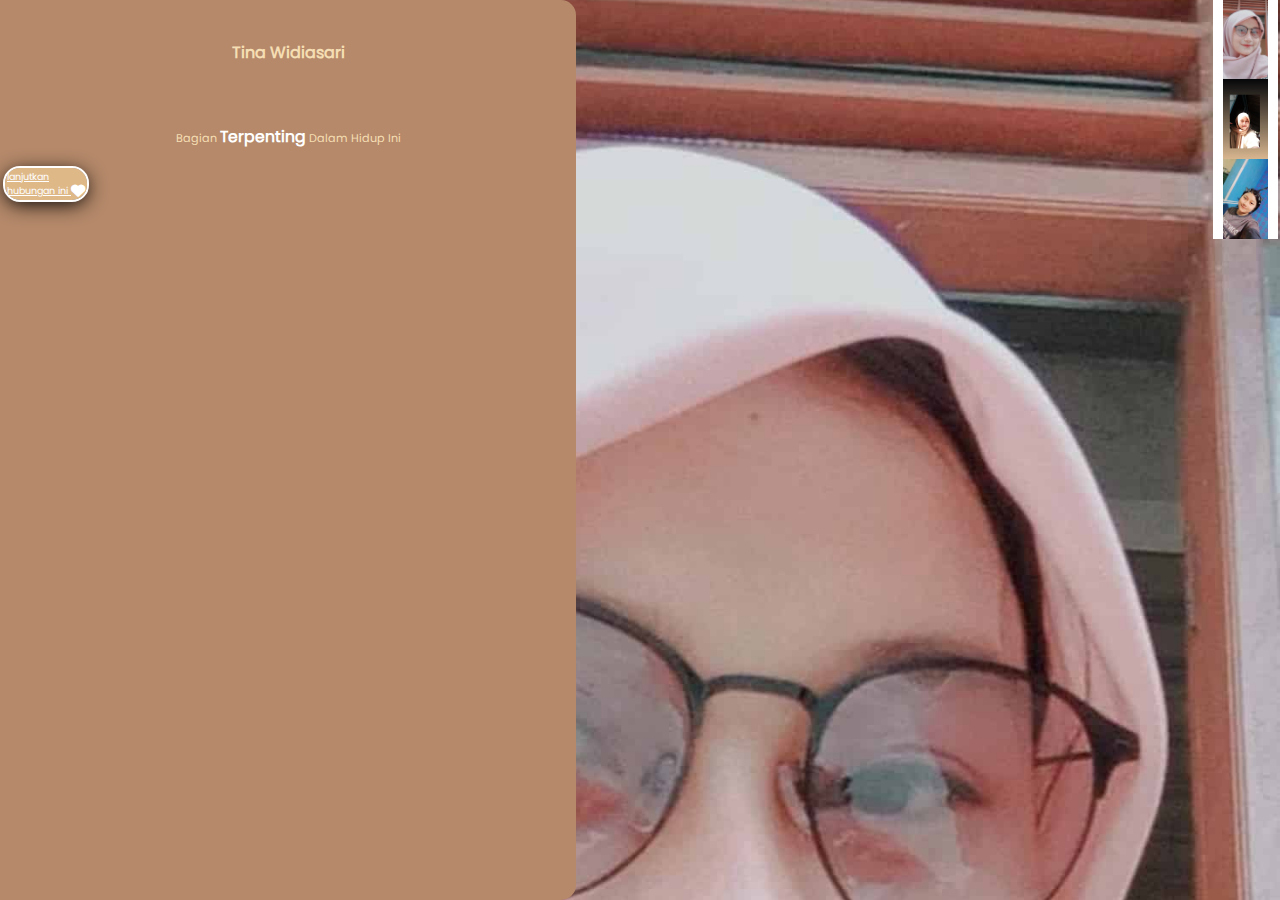
<file: index.html>
<!DOCTYPE html>
<html>
   <head>
      <meta charset="UTF-8" />
      <meta http-equiv="X-UA-Compatible" content="IE=edge" />
      <meta name="viewport" content="width=device-width, initial-scale=1.0" />

      <title>Tina WidiaSari</title>

      <link rel="stylesheet" href="assets/fontawesome-free-6.1.1-web/css/all.css" />
      <link rel="stylesheet" href="assets/fontawesome-free-6.1.1-web/css/fontawesome.css" />
      <link rel="stylesheet" href="css/index1.css" />
   </head>
   <body>
      <header>
         <div class="head" data-img="../assets/img/2.jpg">
            <h1>Tina Widiasari</h1>
            <p>bagian <span>terpenting</span> dalam hidup ini</p>
            <a href="2.html"
               >lanjutkan <br />
               hubungan ini <i class="fa-solid fa-heart fa-xl"></i
            ></a>
         </div>
         <div class="img-thumbs">
            <img src="assets/img/11.jpg" />
            <img src="assets/img/5.jpg" />
            <img src="assets/img/1.jpg" />
         </div>
      </header>
      <script src="js/index.js"></script>
   </body>
</html>
</file>
<file: css/index1.css>
@import "subcss/init.css";

body {
   font-family: "poppins";
}

header {
   position: relative;
   width: 100%;
   height: 100vh;
   background-image: url(../assets/img/11.jpg);
   background-repeat: no-repeat;
   background-size: cover;
   background-position-y: 10%;
   background-position-x: 30%;
}

header .head {
   width: 45%;
   height: 100%;
   background-color: rgb(181, 137, 106);
   border-top-right-radius: 15px;
   border-bottom-right-radius: 15px;
   position: absolute;
   top: 0;
   left: 0;
}

header .head[data-img="../assets/img/11.jpg"] {
   background-color: rgba(181, 137, 106, 0.7);
}

header .head[data-img="../assets/img/5.jpg"] {
   background-color: rgba(65, 132, 157, 0.7);
}

header .head[data-img="../assets/img/1.jpg"] {
   background-color: rgba(65, 132, 157, 0.7);
}

header .head[data-img="../assets/img/5.jpg"] h1 {
   color: aliceblue;
}

header .head[data-img="../assets/img/1.jpg"] h1 {
   color: aliceblue;
}

header .head[data-img="../assets/img/5.jpg"] p {
   color: aliceblue;
}

header .head[data-img="../assets/img/1.jpg"] p {
   color: aliceblue;
}

header .head h1 {
   font-size: 1em;
   text-align: center;
   padding: 40px;
   color: wheat;
}

header .head p {
   color: wheat;
   padding: 20px;
   text-align: center;
   text-transform: capitalize;
   font-size: 0.7em;
}

header .head p span {
   font-weight: bold;
   font-size: 1.4em;
   color: white;
}

header .head a {
   display: inline-block;
   background-color: burlywood;
   color: white;
   margin-left: 5px;
   box-shadow: 0px 4px 20px black;
   padding: 2px;
   border-radius: 15px;
   outline: 2px solid white;
   font-size: 0.6em;
}

header .img-thumbs {
   position: absolute;
   right: 2px;
   top: 0;
   background-color: white;
   display: flex;
   flex-direction: column;
}

header .img-thumbs img {
   width: 45px;
   cursor: pointer;
   margin: 0 10px;
}
</file>
